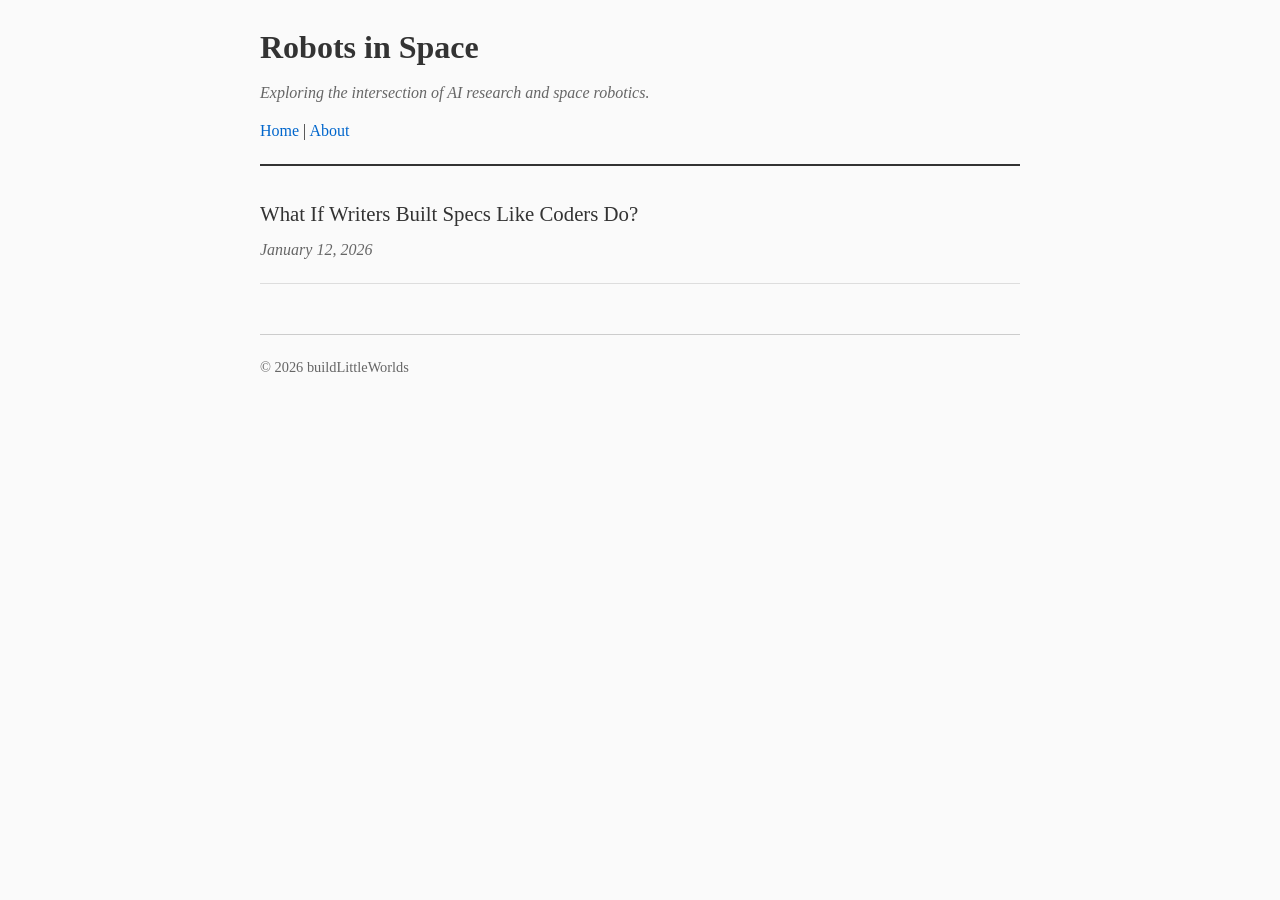
<file: index.html>
<!DOCTYPE html>
<html lang="en">
<head>
    <meta charset="UTF-8">
    <meta name="viewport" content="width=device-width, initial-scale=1.0">
    <title>Robots in Space</title>
    <link rel="stylesheet" href="style.css">
</head>
<body>
    <header>
        <h1>Robots in Space</h1>
        <p class="tagline">Exploring the intersection of AI research and space robotics.</p>
        <nav>
            <a href="index.html">Home</a> |
            <a href="about.html">About</a>
        </nav>
    </header>

    <main>
        <ul class="post-list">
            <li>
                <a href="specs-for-writing.html">What If Writers Built Specs Like Coders Do?</a>
                <span class="date">January 12, 2026</span>
            </li>
        </ul>
    </main>

    <footer>
        <p>&copy; 2026 buildLittleWorlds</p>
    </footer>
</body>
</html>
</file>
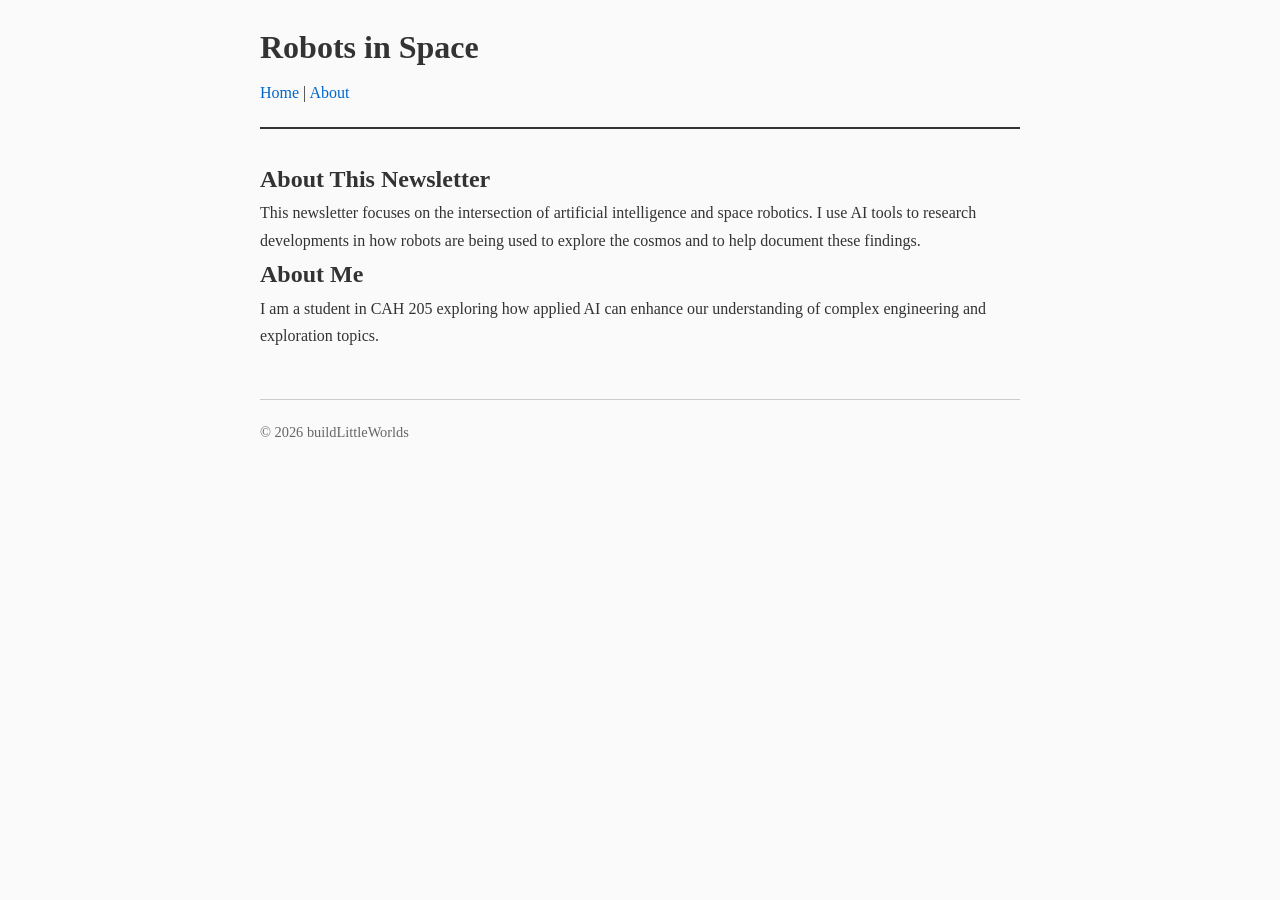
<file: about.html>
<!DOCTYPE html>
<html lang="en">
<head>
    <meta charset="UTF-8">
    <meta name="viewport" content="width=device-width, initial-scale=1.0">
    <title>About - Robots in Space</title>
    <link rel="stylesheet" href="style.css">
</head>
<body>
    <header>
        <h1>Robots in Space</h1>
        <nav>
            <a href="index.html">Home</a> |
            <a href="about.html">About</a>
        </nav>
    </header>

    <main>
        <h2>About This Newsletter</h2>
        <p>This newsletter focuses on the intersection of artificial intelligence and space robotics. I use AI tools to research developments in how robots are being used to explore the cosmos and to help document these findings.</p>
        
        <h2>About Me</h2>
        <p>I am a student in CAH 205 exploring how applied AI can enhance our understanding of complex engineering and exploration topics.</p>
    </main>

    <footer>
        <p>&copy; 2026 buildLittleWorlds</p>
    </footer>
</body>
</html>
</file>
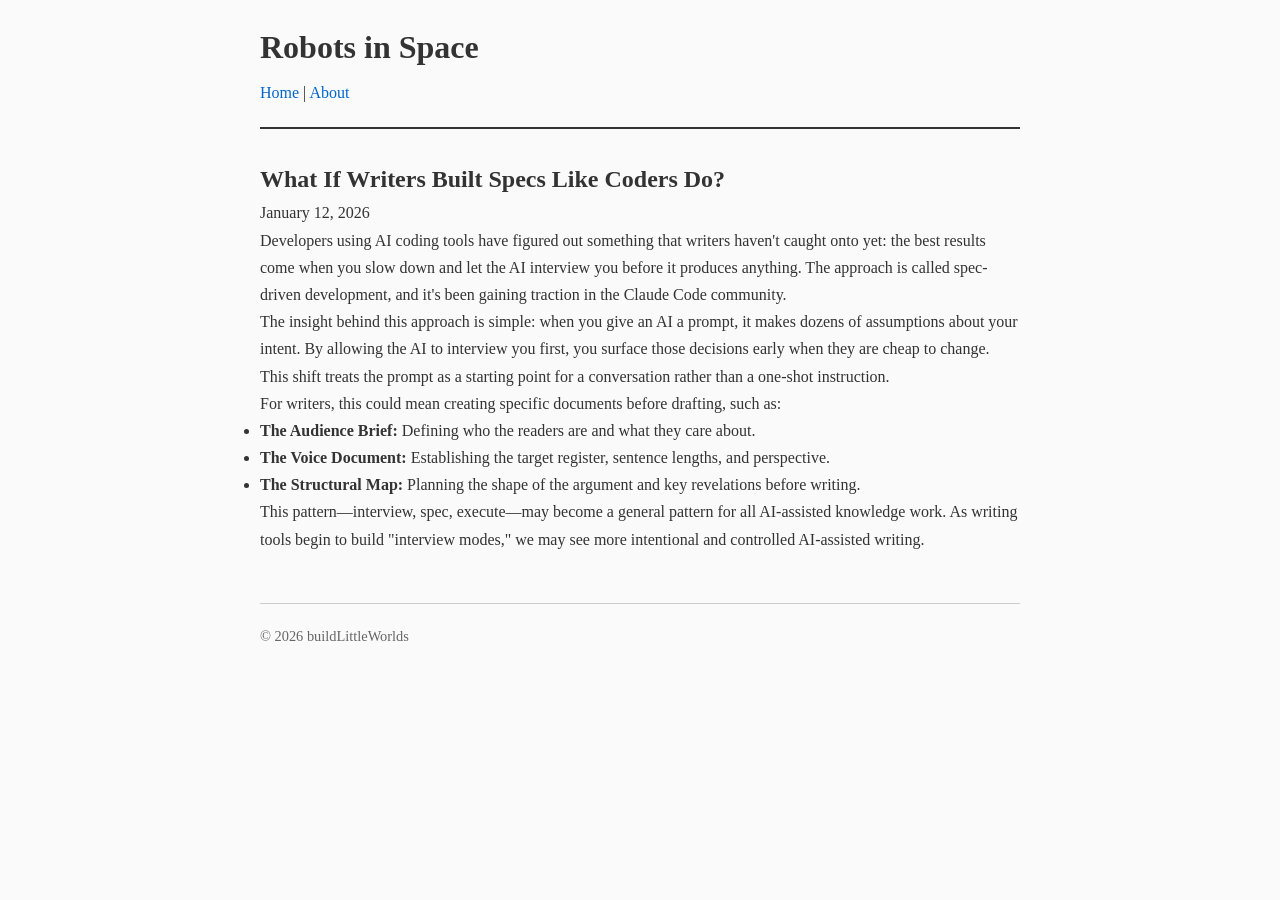
<file: specs-for-writing.html>
<!DOCTYPE html>
<html lang="en">
<head>
    <meta charset="UTF-8">
    <meta name="viewport" content="width=device-width, initial-scale=1.0">
    <title>What If Writers Built Specs Like Coders Do? - Robots in Space</title>
    <link rel="stylesheet" href="style.css">
</head>
<body>
    <header>
        <h1>Robots in Space</h1>
        <nav>
            <a href="index.html">Home</a> |
            <a href="about.html">About</a>
        </nav>
    </header>

    <main>
        <article>
            <h2>What If Writers Built Specs Like Coders Do?</h2>
            <p class="date">January 12, 2026</p>

            <p>Developers using AI coding tools have figured out something that writers haven't caught onto yet: the best results come when you slow down and let the AI interview you before it produces anything. The approach is called spec-driven development, and it's been gaining traction in the Claude Code community.</p>

            <p>The insight behind this approach is simple: when you give an AI a prompt, it makes dozens of assumptions about your intent. By allowing the AI to interview you first, you surface those decisions early when they are cheap to change. This shift treats the prompt as a starting point for a conversation rather than a one-shot instruction.</p>

            <p>For writers, this could mean creating specific documents before drafting, such as:</p>
            <ul>
                <li><strong>The Audience Brief:</strong> Defining who the readers are and what they care about.</li>
                <li><strong>The Voice Document:</strong> Establishing the target register, sentence lengths, and perspective.</li>
                <li><strong>The Structural Map:</strong> Planning the shape of the argument and key revelations before writing.</li>
            </ul>

            <p>This pattern—interview, spec, execute—may become a general pattern for all AI-assisted knowledge work. As writing tools begin to build "interview modes," we may see more intentional and controlled AI-assisted writing.</p>
        </article>
    </main>

    <footer>
        <p>&copy; 2026 buildLittleWorlds</p>
    </footer>
</body>
</html>
</file>
<file: style.css>
* {
    margin: 0;
    padding: 0;
    box-sizing: border-box;
}

body {
    font-family: Georgia, serif;
    line-height: 1.7;
    max-width: 800px;
    margin: 0 auto;
    padding: 20px;
    background-color: #fafafa;
    color: #333;
}

header {
    border-bottom: 2px solid #333;
    padding-bottom: 20px;
    margin-bottom: 30px;
}

header h1 {
    margin-bottom: 5px;
}

header .tagline {
    color: #666;
    font-style: italic;
    margin-bottom: 10px;
}

nav a {
    color: #0066cc;
    text-decoration: none;
}

.post-list {
    list-style: none;
}

.post-list li {
    margin-bottom: 25px;
    padding-bottom: 20px;
    border-bottom: 1px solid #ddd;
}

.post-list a {
    font-size: 1.3em;
    color: #333;
    text-decoration: none;
}

.post-list .date {
    display: block;
    margin-top: 5px;
    color: #666;
    font-style: italic;
}

footer {
    margin-top: 50px;
    padding-top: 20px;
    border-top: 1px solid #ccc;
    color: #666;
    font-size: 0.9em;
}
</file>
